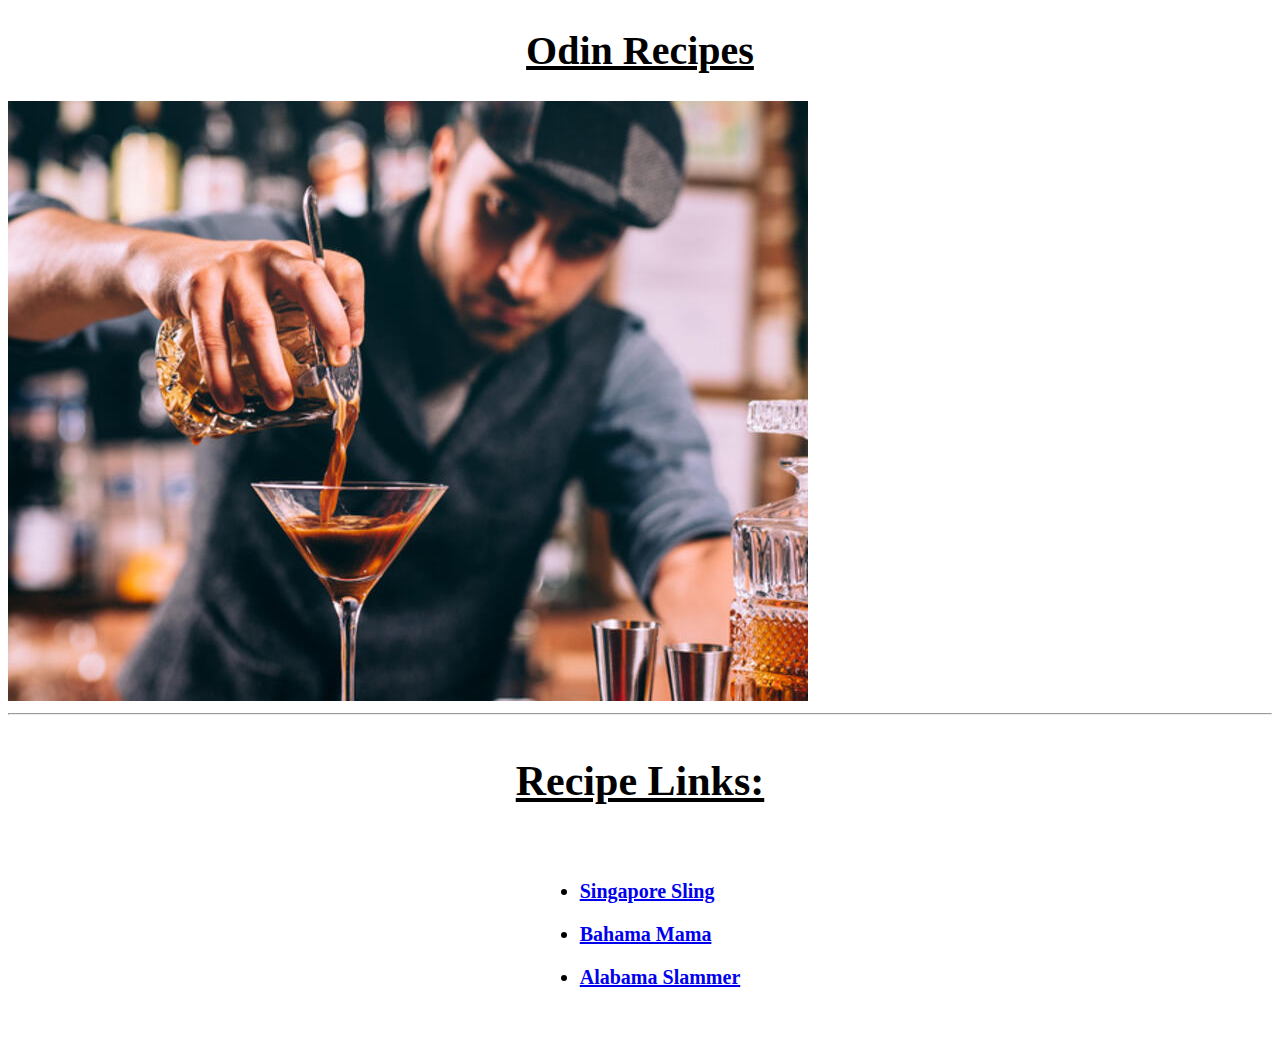
<file: index.html>
<!DOCTYPE html>
<html lang="en">
    <head>
        <meta charset="utf-8">
        <title>Odin Recipes</title>
        <link rel="stylesheet" href="./style.css">
    </head>

    <body>
        <u><h1 class="title">Odin Recipes</h1></u>
        <img class="" src="images/bartender.jpg">
        
        <hr>
        <div class="link-list">
        <u class="list-title"><h2>Recipe Links:</h2></u>
        
        <ul>         
            <h3 class="link"><li><a href="recipes/singapore-sling.html">Singapore Sling</li></h3>

            <h3 class="link"><li><a href="recipes/bahama-mama.html">Bahama Mama</li></h3>

            <h3 class="link"><li><a href="recipes/alabama-slammer.html">Alabama Slammer</li></h3>
        </ul>
        </div>
        
    </body>
</html>
</file>
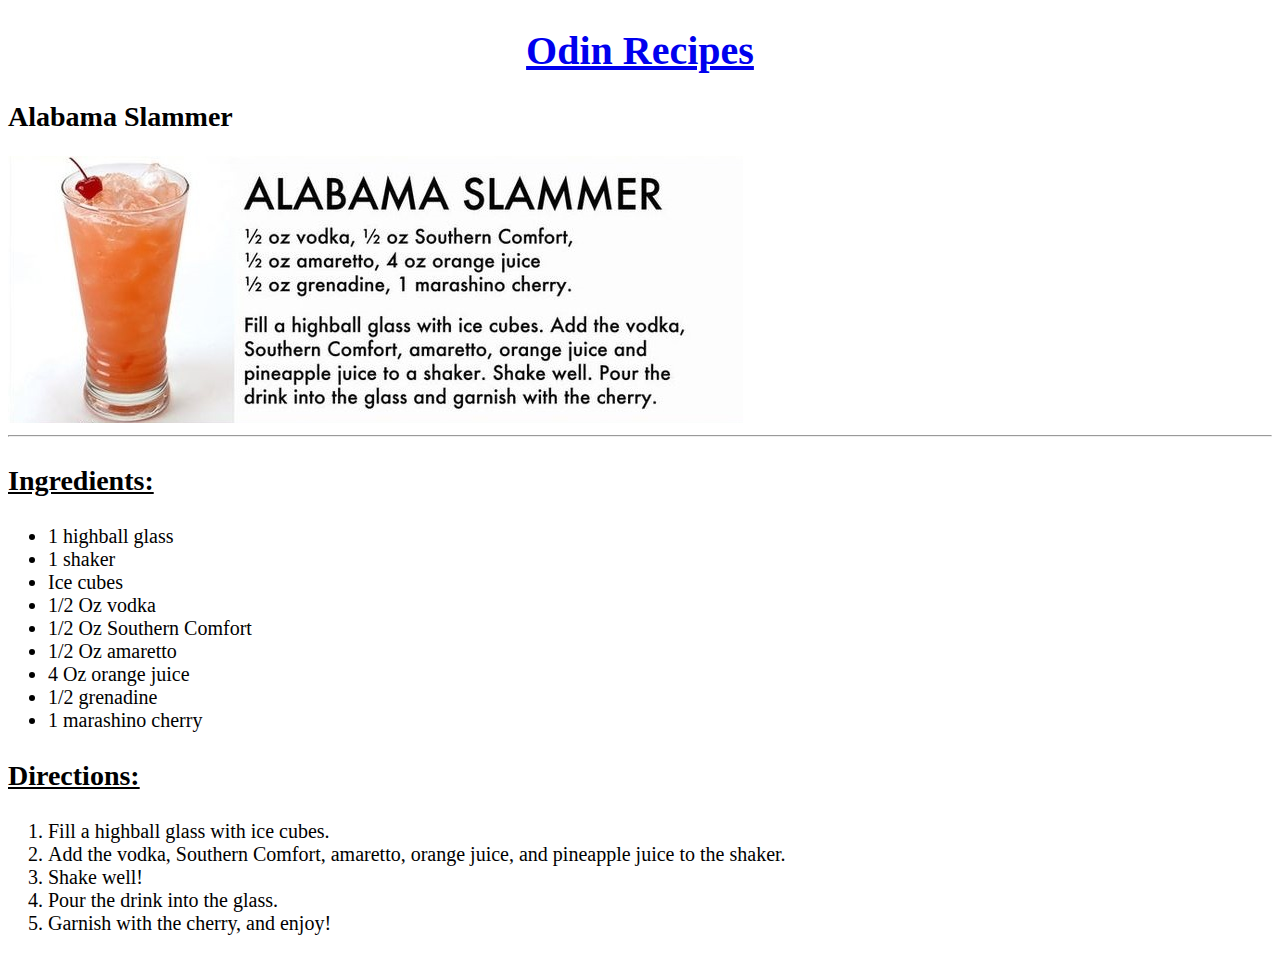
<file: recipes/alabama-slammer.html>
<!DOCTYPE html>
<html lang="en">
<head>
    <meta charset="utf-8">    
    <title>Alabama Slammer</title>
    <link rel="stylesheet" href="../style.css">
</head>

<body>
    <h1 class="title"><a href="../index.html">Odin Recipes</a></h1>
    <h2 class="list-title">Alabama Slammer</h2>
    <img src="../images/alabama-slammer.jpg">
    <hr>

    <div class="content-list">
    <u><h3 class="list-title">Ingredients:</h3></u>
    
    <ul>
        <li>1 highball glass</li>
        <li>1 shaker</li>
        <li>Ice cubes</li>
        <li>1/2 Oz vodka</li>
        <li>1/2 Oz Southern Comfort</li>
        <li>1/2 Oz amaretto</li>
        <li>4 Oz orange juice</li>
        <li>1/2 grenadine</li>
        <li>1 marashino cherry</li>
    </ul>
    


    <u><h3 class="list-title">Directions:</h3></u>
    <ol>
        <li>Fill a highball glass with ice cubes.</li>
        <li>Add the vodka, Southern Comfort, amaretto, orange juice, and 
            pineapple juice to the shaker.</li>

        <li>Shake well!</li>
        <li>Pour the drink into the glass.</li>
        <li>Garnish with the cherry, and enjoy!</li>
    </ol>
    </div>
    
</body>
</html>
</file>
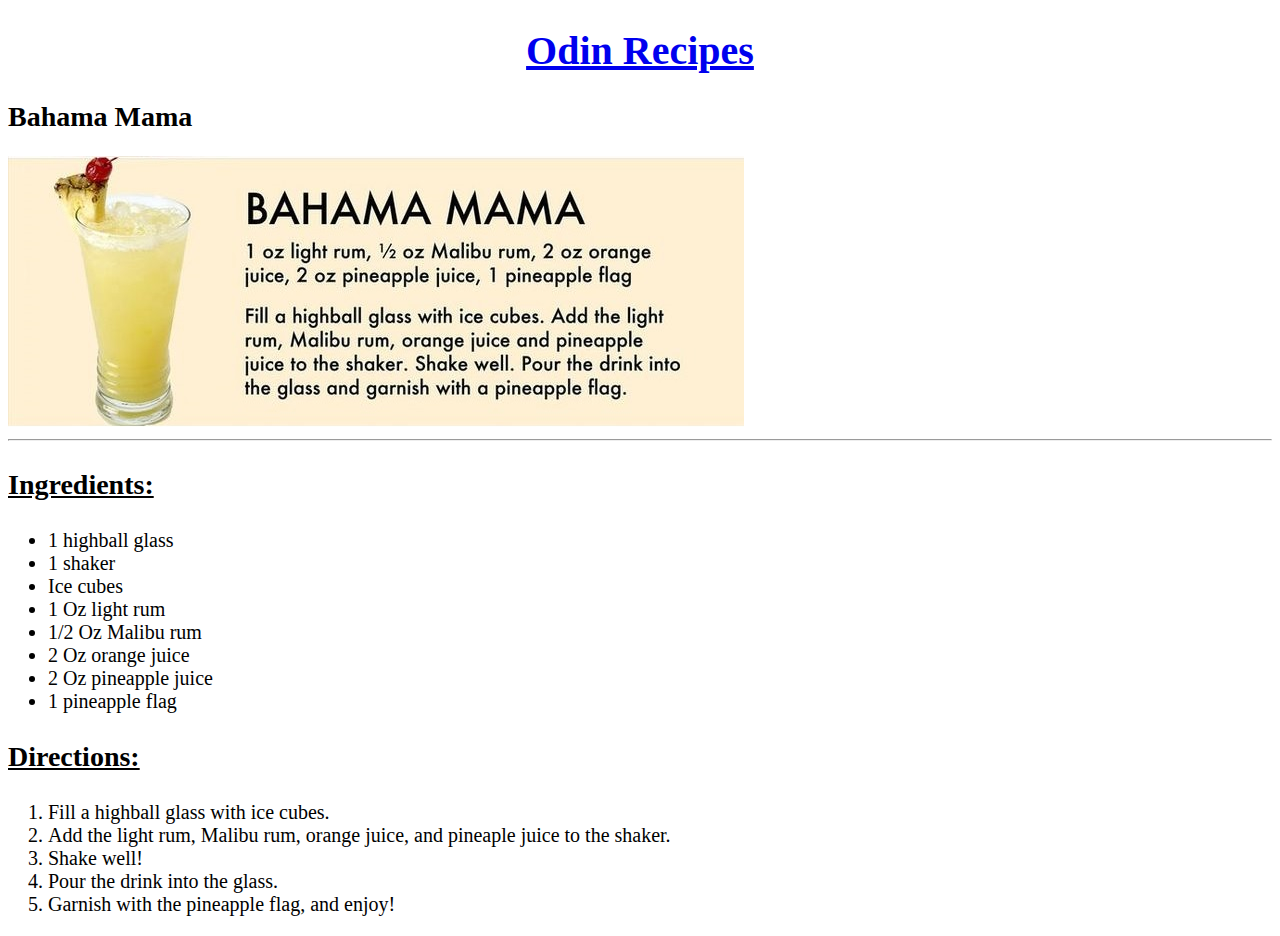
<file: recipes/bahama-mama.html>
<!DOCTYPE html>
<html lang="en">
<head>
    <meta charset="utf-8">    
    <title>Bahama Mama</title>
    <link rel="stylesheet" href="../style.css">
</head>

<body>
    <h1 class="title"><a href="../index.html">Odin Recipes</a></h1>
    <h2 class="list-title">Bahama Mama</h2>
    <img src="../images/bahama-mama.jpg">
    <hr>

    <div class="content-list">
    <u><h3 class="list-title">Ingredients:</h3></u>
    <ul>
        <li>1 highball glass</li>
        <li>1 shaker</li>
        <li>Ice cubes</li>
        <li>1 Oz light rum</li>
        <li>1/2 Oz Malibu rum</li>
        <li>2 Oz orange juice</li>
        <li>2 Oz pineapple juice</li>
        <li>1 pineapple flag</li>
    </ul>


    <u><h3 class="list-title">Directions:</h3></u>
    <ol>
        <li>Fill a highball glass with ice cubes.</li>
        <li>Add the light rum, Malibu rum, orange juice, and pineaple juice to the shaker.</li>
        <li>Shake well!</li>
        <li>Pour the drink into the glass.</li>
        <li>Garnish with the pineapple flag, and enjoy!</li>
    </ol>
    </div>

</body>
</html>
</file>
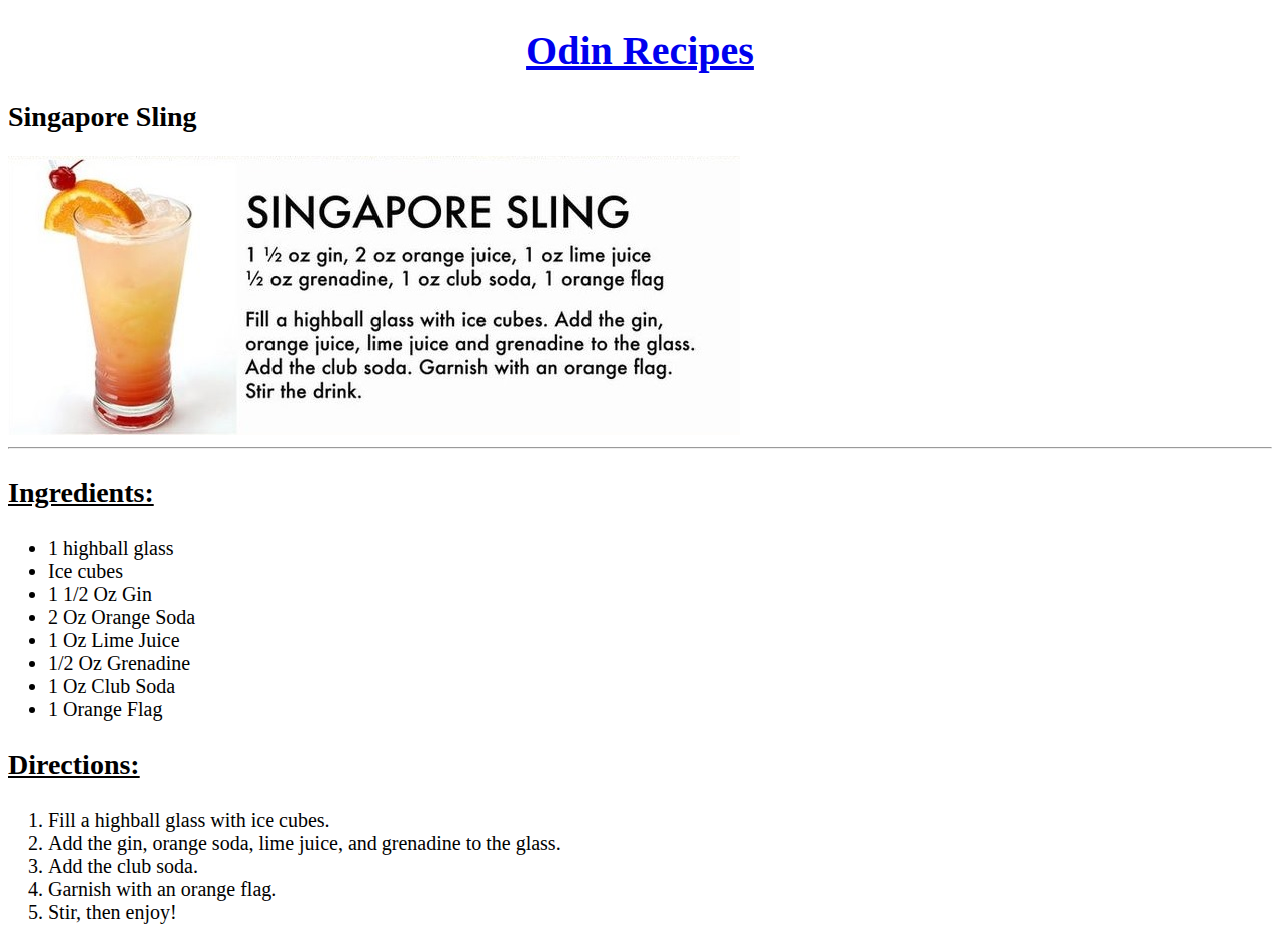
<file: recipes/singapore-sling.html>
<!DOCTYPE html>
<html lang="en">
<head>
    <meta charset="utf-8">    
    <title>Singapore Sling</title>
    <link rel="stylesheet" href="../style.css">
</head>

<body>
    <h1 class="title"><a href="../index.html">Odin Recipes</a></h1>
    <h2 class="list-title">Singapore Sling</h2>
    <img src="../images/singapore-sling.jpg">
    <hr>
    <div class="content-list">
    <u><h3 class="list-title">Ingredients:</h3></u>
    <ul>
        <li>1 highball glass</li>
        <li>Ice cubes</li>
        <li>1 1/2 Oz Gin</li>
        <li>2 Oz Orange Soda</li>
        <li>1 Oz Lime Juice</li>
        <li>1/2 Oz Grenadine</li>
        <li>1 Oz Club Soda</li>
        <li>1 Orange Flag</li>
    </ul>


    <u><h3 class="list-title">Directions:</h3></u>
    <ol>
        <li>Fill a highball glass with ice cubes.</li>
        <li>Add the gin, orange soda, lime juice, and grenadine to the glass.</li>
        <li>Add the club soda.</li>
        <li>Garnish with an orange flag.</li>
        <li>Stir, then enjoy!</li>
    </ol>
    </div>

</body>
</html>
</file>
<file: style.css>
.title{
    text-align:center;
    font-family: "Times New Roman";
    font-size: 40px;
}

.cover-image{
    display:flex;
    justify-content:center;
    height:400px;
    width:;
    border:solid red;
}




.link-list{
    display:flex;
    flex-direction:column;
    /* border:solid red; */
    align-items:center;
    justify-content:center;
    font-size:20px;


}

.list-title{
    /* border: solid red; */
    height:min-content;
    font-size:28px;
}

.link{
    /* border:solid red; */
    font-size:20px;
}

.content-list{
    font-size:20px;
}
</file>
